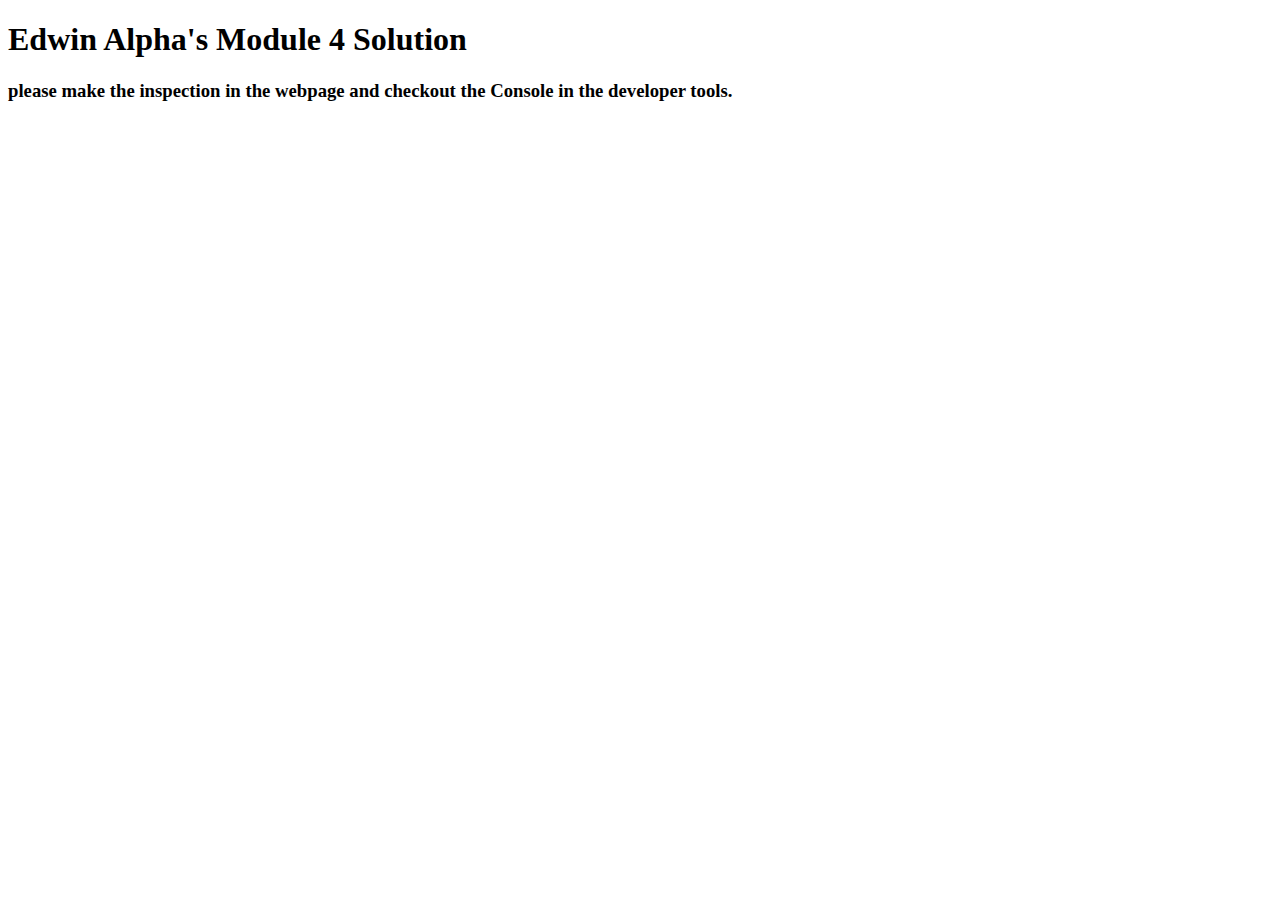
<file: module 4solution/index.html>
<!DOCTYPE html>
<html>
<head>
  <meta charset="utf-8">
  <title>Module 4 Solution</title>
  <script>
    var names = []; 
  </script>
  <script src="SpeakHello.js"></script>
  <script src="SpeakGoodBye.js"></script>
  <script src="script.js"></script>
</head>
<body>
  <h1>Edwin Alpha's Module 4 Solution</h1>
  <h3> please make the inspection in the webpage and checkout the Console in the developer tools. </h3>
</body>
</html>
</file>
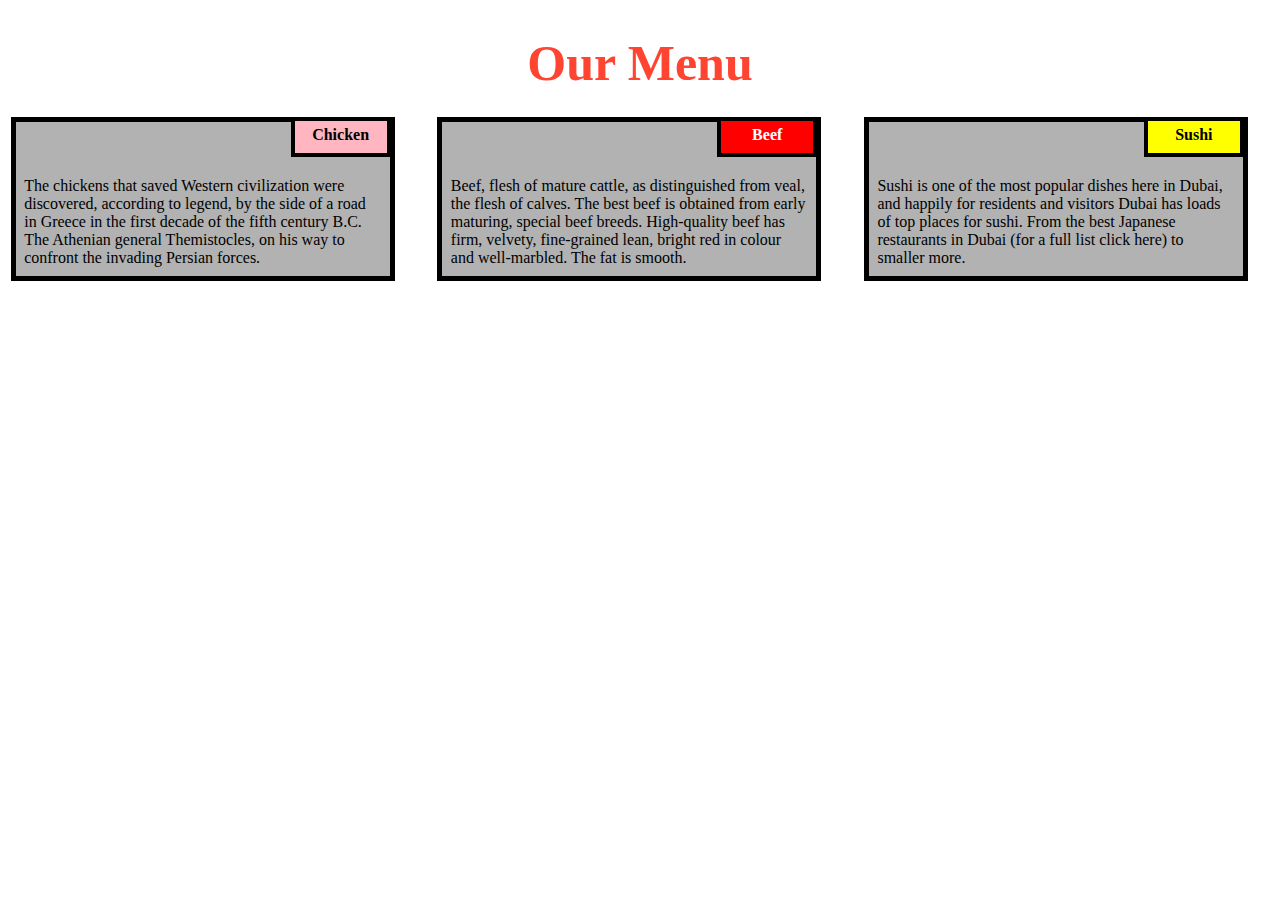
<file: module2-solution/index.html>
<!DOCTYPE html>
<html>
<head>

<title>Module 2 Coding Assignment (The Solution)</title>
<meta name="viewport" content="width=device-width, initial-scale=1">
<link rel="stylesheet" type="text/css" href="style.css">

</head>
<body>
<h1>Our Menu</h1>



  <div class="col-lg-4 col-md-6 col-sm-12">
  	<div class="box">
  		<p class="content-name name1">Chicken</p>
  		<p class="content">The chickens that saved Western civilization were discovered, according to legend, by the side of a road in Greece in the first decade of the fifth century B.C. The Athenian general Themistocles, on his way to confront the invading Persian forces.</p>
  	</div>
  </div>

  <div class="col-lg-4 col-md-6 col-sm-12">
  	<div class="box">
   		<p class="content-name name2">Beef</p>
   		<p class="content"> Beef, flesh of mature cattle, as distinguished from veal, the flesh of calves. The best beef is obtained from early maturing, special beef breeds. High-quality beef has firm, velvety, fine-grained lean, bright red in colour and well-marbled. The fat is smooth.</p>
  	</div>
  </div>

  <div class="col-lg-4 col-md-12 col-sm-12">
  	<div class="box">
  		<p class="content-name name3">Sushi</p>
  		<p class="content">Sushi is one of the most popular dishes here in Dubai, and happily for residents and visitors Dubai has loads of top places for sushi. From the best Japanese restaurants in Dubai (for a full list click here) to smaller more.</p>
  	</div>	
  </div>

</body>
</html>
</file>
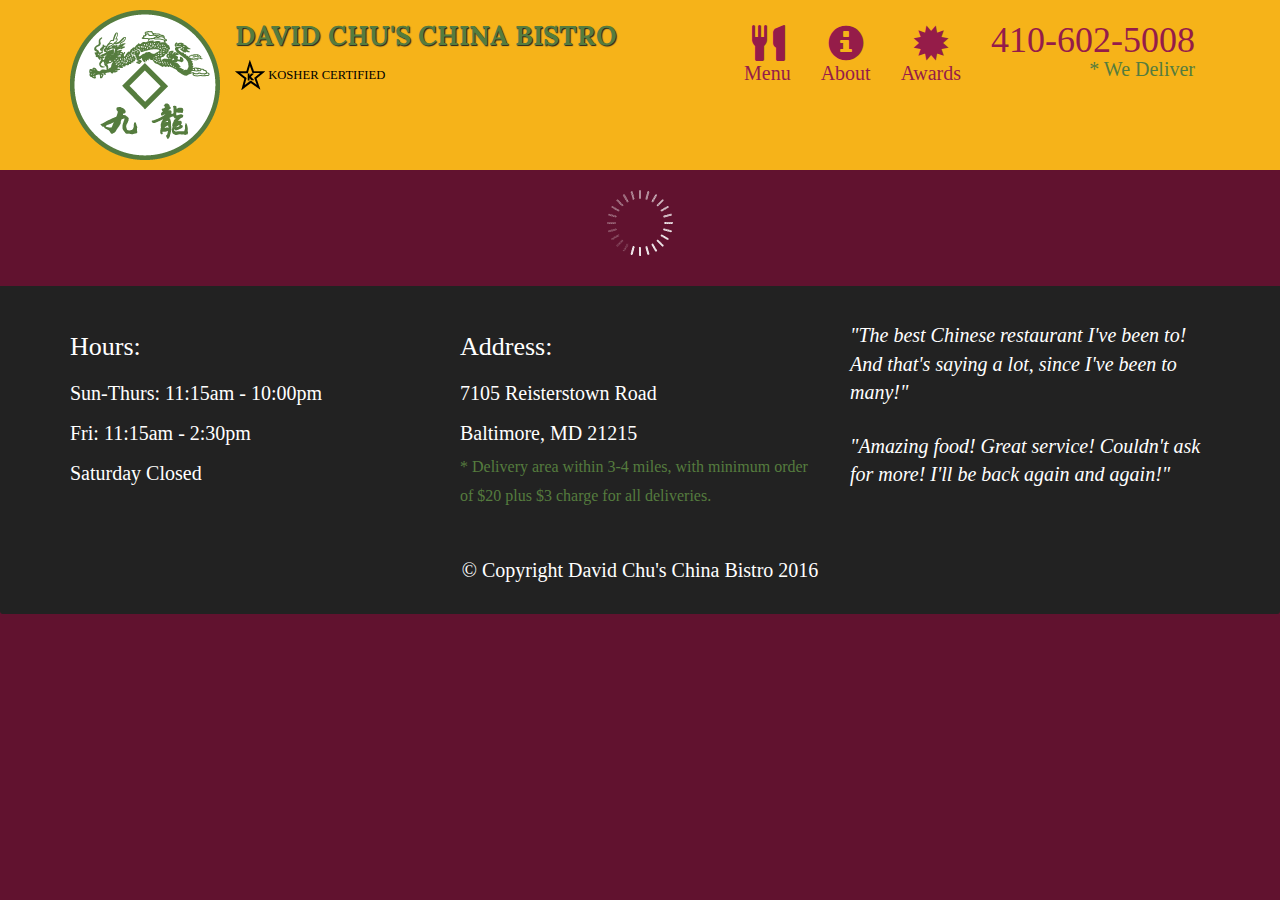
<file: module5 solution/index.html>
<!doctype html>
<html lang="en">
  <head>
    <meta charset="utf-8">
    <meta http-equiv="X-UA-Compatible" content="IE=edge">
    <meta name="viewport" content="width=device-width, initial-scale=1">
    <title>sol5</title>
    <link rel="stylesheet" href="css/bootstrap.min.css">
    <link rel="stylesheet" href="css/styles.css">
    <link href='https://fonts.googleapis.com/css?family=Oxygen:400,300,700' rel='stylesheet' type='text/css'>
    <link href='https://fonts.googleapis.com/css?family=Lora' rel='stylesheet' type='text/css'>
  </head>
<body>
  <header>
    <nav id="header-nav" class="navbar navbar-default">
      <div class="container">
        <div class="navbar-header">
          <a href="index.html" class="pull-left visible-md visible-lg">
            <div id="logo-img" alt="Logo image"></div>
          </a>

          <div class="navbar-brand">
            <a href="index.html"><h1>David Chu's China Bistro</h1></a>
            <p>
              <img src="images/star-k-logo.png" alt="Kosher certification">
              <span>Kosher Certified</span>
            </p>
          </div>

          <button id="navbarToggle" type="button" class="navbar-toggle collapsed" data-toggle="collapse" data-target="#collapsable-nav" aria-expanded="false">
            <span class="sr-only">Toggle navigation</span>
            <span class="icon-bar"></span>
            <span class="icon-bar"></span>
            <span class="icon-bar"></span>
          </button>
        </div>
        
        <div id="collapsable-nav" class="collapse navbar-collapse">
           <ul id="nav-list" class="nav navbar-nav navbar-right">
            <li id="navHomeButton" class="visible-xs active">
              <a href="index.html">
                <span class="glyphicon glyphicon-home"></span> Home</a>
            </li>
            <li id="navMenuButton">
              <a href="#" onclick="$dc.loadMenuCategories();">
                <span class="glyphicon glyphicon-cutlery"></span><br class="hidden-xs"> Menu</a>
            </li>
            <li>
              <a href="#">
                <span class="glyphicon glyphicon-info-sign"></span><br class="hidden-xs"> About</a>
            </li>
            <li>
              <a href="#">
                <span class="glyphicon glyphicon-certificate"></span><br class="hidden-xs"> Awards</a>
            </li>
            <li id="phone" class="hidden-xs">
              <a href="tel:410-602-5008">
                <span>410-602-5008</span></a><div>* We Deliver</div>
            </li>
          </ul><!-- #nav-list -->
        </div><!-- .collapse .navbar-collapse -->
      </div><!-- .container -->
    </nav><!-- #header-nav -->
  </header>

  <div id="call-btn" class="visible-xs">
    <a class="btn" href="tel:410-602-5008">
    <span class="glyphicon glyphicon-earphone"></span>
    410-602-5008
    </a>
  </div>
  <div id="xs-deliver" class="text-center visible-xs">* We Deliver</div>

  <div id="main-content" class="container"></div>

  <footer class="panel-footer">
    <div class="container">
      <div class="row">
        <section id="hours" class="col-sm-4">
          <span>Hours:</span><br>
          Sun-Thurs: 11:15am - 10:00pm<br>
          Fri: 11:15am - 2:30pm<br>
          Saturday Closed
          <hr class="visible-xs">
        </section>
        <section id="address" class="col-sm-4">
          <span>Address:</span><br>
          7105 Reisterstown Road<br>
          Baltimore, MD 21215
          <p>* Delivery area within 3-4 miles, with minimum order of $20 plus $3 charge for all deliveries.</p>
          <hr class="visible-xs">
        </section>
        <section id="testimonials" class="col-sm-4">
          <p>"The best Chinese restaurant I've been to! And that's saying a lot, since I've been to many!"</p>
          <p>"Amazing food! Great service! Couldn't ask for more! I'll be back again and again!"</p>
        </section>
      </div>
      <div class="text-center">&copy; Copyright David Chu's China Bistro 2016</div>
    </div>
  </footer>

  <!-- jQuery (Bootstrap JS plugins depend on it) -->
  <script src="js/jquery-2.1.4.min.js"></script>
  <script src="js/bootstrap.min.js"></script>
  <script src="js/ajax-utils.js"></script>
  <script src="js/script.js"></script>
</body>
</html>
</file>
<file: module2-solution/style.css>
* {
  box-sizing: border-box;
}

body{
	margin: 0;
	padding: 0;
  font-family: "Cursive", Comic Sans, Comic Sans MS, cursive;
}

.row{
  margin-top: 5%;
  margin-bottom: 5%;
}

h1 {
  margin-bottom: 15px;
  text-align: center;
  color: #ff4532;
  font-size: 50px;
}


.box{
  width: 100%;
  overflow: none;
}


.content-name{
  overflow: none;
  text-align: center;
  border: 4px solid black;
  width: 100px;
  height: 40px;
  padding: 5px;
  float: right;
  margin-right: 36px;
  margin-top: 0px;
  font-weight: bold;
  position: relative;
}

.content{
  border: 5px solid black;
  width: 90%;
  height: auto;
  margin: 2.5%;
  color: black
  font-size: 25px;
  padding: 2%;
  padding-top: 55px;
  background-color: rgba(0,0,0,0.3);
}

.name1{
  background-color: #FFB6C1;
}

.name2{
  color: white;
  background-color: #FF0000;
}
.name3{
  background-color: #FFFF00;
}


/******** The Large Apparatus exclusively ********/
@media (min-width: 992px) {
  .col-lg-4 {
  	float: left;
    width: 33.33%;
  }
}
/******** The Medium Apparatus exclusively ********/
@media (min-width: 768px) and (max-width: 991px) {
  .col-md-6,.col-md-12 {
    float: left;
  }
  .col-md-6 {
    width: 50%;
  }
  .col-md-12 {
    margin-left: -10px;
    width: 100%;
  }
  .name3{
    margin-right: 65px;
    width: 100px;
  }
}
/******** The Small Apparatus exclusively ********/
@media (min-width: 0px) and (max-width: 767px) {
  .col-sm-12 {
  	float: left;
    width: 100%;
  }
  .content-name{
    margin-right: 30px;
  }
}
</file>
<file: module5 solution/css/styles.css>
body {
  font-size: 20px;
  color: #fff;
  background-color: #61122f;
  font-family: Zapf Chancery, cursive;
}

/** The Header **/
#header-nav {
  background-color: #f6b319;
  border-radius: 0;
  border: 0;
}

#logo-img {
  background: url('../images/restaurant-logo_large.png') no-repeat;
  width: 150px;
  height: 150px;
  margin: 10px 15px 10px 0;
}

.navbar-brand {
  padding-top: 25px;
}
.navbar-brand h1 { /* Restaurant name */
  font-family: 'Lora', serif;
  color: #557c3e;
  font-size: 1.5em;
  text-transform: uppercase;
  font-weight: bold;
  text-shadow: 1px 1px 1px #222;
  margin-top: 0;
  margin-bottom: 0;
  line-height: .75;
}
.navbar-brand a:hover, .navbar-brand a:focus {
  text-decoration: none;
}
.navbar-brand p { /* Kosher cert */
  color: #000;
  text-transform: uppercase;
  font-size: .7em;
  margin-top: 15px;
}
.navbar-brand p span { /* Star-K */
  vertical-align: middle;
}

#nav-list {
  margin-top: 10px;
}
#nav-list a {
  color: #951C49;
  text-align: center;
}
#nav-list a:hover {
  background: #E7E7E7;
}
#nav-list a span {
  font-size: 1.8em;
}

#phone {
  margin-top: 5px;
}
#phone a { /* Phone number */
  text-align: right;
  padding-bottom: 0;
}
#phone div { /* We Deliver */
  color: #557c3e;
  text-align: right;
  padding-right: 15px;
}

.navbar-header button.navbar-toggle, .navbar-header .icon-bar {
  border: 1px solid #61122f;
}
.navbar-header button.navbar-toggle {
  clear: both;
  margin-top: -30px;
}
/* The End of the Header */

/* The Footer */
.panel-footer {
  margin-top: 30px;
  padding-top: 35px;
  padding-bottom: 30px;
  background-color: #222;
  border-top: 0;
}
.panel-footer div.row {
  margin-bottom: 35px;
}
#hours, #address {
  line-height: 2;
}
#hours > span, #address > span {
  font-size: 1.3em;
}
#address p {
  color: #557c3e;
  font-size: .8em;
  line-height: 1.8;
}
#testimonials {
  font-style: italic;
}
#testimonials p:nth-child(2) {
  margin-top: 25px;
}
/* END FOOTER */



/* Home page */
.container .jumbotron {
  box-shadow: 0 0 50px #3F0C1F;
  border: 2px solid #3F0C1F;
}

#menu-tile, #specials-tile, #map-tile {
  height: 250px;
  width: 100%;
  margin-bottom: 15px;
  position: relative;
  border: 2px solid #3F0C1F;
  overflow: hidden;
}
#menu-tile:hover, #specials-tile:hover, #map-tile:hover {
  box-shadow: 0 1px 5px 1px #cccccc;
}
#menu-tile {
  background: url('../images/menu-tile.jpg') no-repeat;
  background-position: center;
}
#specials-tile {
  background: url('../images/specials-tile.jpg') no-repeat;
  background-position: center;
}
#menu-tile span, #specials-tile span, #map-tile span {
  position: absolute;
  bottom: 0;
  right: 0;
  width: 100%;
  text-align: center;
  font-size: 1.6em;
  text-transform: uppercase;
  background-color: #000;
  color: #fff;
  opacity: .8;
}
/* THE end of the home page */

/* MENU CATEGORIES PAGE */
.category-tile { 
  position: relative;
  border: 2px solid #3F0C1F;
  overflow: hidden;
  width: 200px;
  height: 200px;
  margin: 0 auto 15px;
}
.category-tile span {
  position: absolute;
  bottom: 0;
  right: 0;
  width: 100%;
  text-align: center;
  font-size: 1.2em;
  text-transform: uppercase;
  background-color: #000;
  color: #fff;
  opacity: .8;
}
.category-tile:hover {
  box-shadow: 0 1px 5px 1px #cccccc;
}

#menu-categories-title + div {
  margin-bottom: 50px;
}
/* THE END OF THE MENU CATEGORIES PAGE ! */

/* SINGLE CATEGORY PAGE ! */
.menu-item-tile {
  margin-bottom: 25px;
}
.menu-item-tile hr {
  width: 80%;
}
.menu-item-tile .menu-item-price {
  font-size: 1.1em;
  text-align: right;
  margin-top: -15px;
  margin-right: -15px;
}
.menu-item-tile .menu-item-price span {
  font-size: .6em;
}
.menu-item-photo {
  position: relative;
  border: 2px solid #3F0C1F; 
  overflow: hidden;
  padding: 0;
  margin-right: -15px;
  margin-left: auto;
  margin-bottom: 20px;
  max-width: 250px;
}
.menu-item-photo div {
  position: absolute;
  bottom: 0;
  right: 0;
  width: 80px;
  background-color: #557c3e;
  text-align: center;
}
.menu-item-description {
  padding-right: 30px;
}
h3.menu-item-title {
  margin: 0 0 10px;
}
.menu-item-details {
  font-size: .9em;
  font-style: italic;
}
/* The end of the SINGLE CATEGORY PAGE ! */


/******** Large apparatus only ********/
@media (min-width: 1200px) {
  .container .jumbotron {
    background: url('../images/jumbotron_1200.jpg') no-repeat;
    height: 675px;
  }
}

/********** Medium devices only **********/
@media (min-width: 992px) and (max-width: 1199px) {
  /* The Header */
  #logo-img {
    background: url('../images/restaurant-logo_medium.png') no-repeat;
    width: 100px;
    height: 100px;
    margin: 5px 5px 5px 0;
  }
  /* The End of the header */

  /* The Home Page */
  .container .jumbotron {
    background: url('../images/jumbotron_992.jpg') no-repeat;
    height: 558px;
  }
  /* End Home Page */
}

/******** small apparatus only ********/
@media (min-width: 768px) and (max-width: 991px) {
  /* Home Page */
  .container .jumbotron {
    background: url('../images/jumbotron_768.jpg') no-repeat;
    height: 432px;
  }
  /* End Home Page */
}

/********** Extra small devices only **********/
@media (max-width: 767px) {
  /* Header */
  .navbar-brand {
    padding-top: 10px;
    height: 80px;
  }
  .navbar-brand h1 { /* Restaurant name */
    padding-top: 10px;
    font-size: 5vw; /* 1vw = 1% of viewport width */
  }
  .navbar-brand p { /* Kosher cert */
    font-size: .6em;
    margin-top: 12px;
  }
  .navbar-brand p img { /* Star-K */
    height: 20px;
  }

  #collapsable-nav a { 
    font-size: 1.2em;
  }
  #collapsable-nav a span { 
    font-size: 1em;
    margin-right: 5px;
  }

  #call-btn > a {
    font-size: 1.5em;
    display: block;
    margin: 0 20px;
    padding: 10px;
    border: 2px solid #fff;
    background-color: #f6b319;
    color: #951c49;
  }
  #xs-deliver {
    margin-top: 5px;
    font-size: .7em;
    letter-spacing: .1em;
    text-transform: uppercase;
  }
  /* End Header */

  /* Footer */
  .panel-footer section {
    margin-bottom: 30px;
    text-align: center;
  }
  .panel-footer section:nth-child(3) {
    margin-bottom: 0; /
  }
  .panel-footer section hr {
    width: 50%;
  }
  /* End Footer */

  /* Home Page */
  .container .jumbotron {
    margin-top: 30px;
    padding: 0;
  }
  #menu-tile, #specials-tile {
    width: 360px;
    margin: 0 auto 15px;
  }

  .menu-item-photo {
    margin-right: auto;
  }
  .menu-item-tile .menu-item-price {
    text-align: center;
  }
  .menu-item-description {
    text-align: center;;
  }
}


/******** Extreme small apparatus only ********/
@media (max-width: 479px) {
  /* Header */
  .navbar-brand h1 { /* Restaurant name */
    padding-top: 5px;
    font-size: 6vw;
  }
  /* End Header */
  
  /* Home page */
  #menu-tile, #specials-tile {
    width: 280px;
    margin: 0 auto 15px;
  }

  .col-xxs-12 {
    position: relative;
    min-height: 1px;
    padding-right: 15px;
    padding-left: 15px;
    float: left;
    width: 100%;
  }
}
</file>
